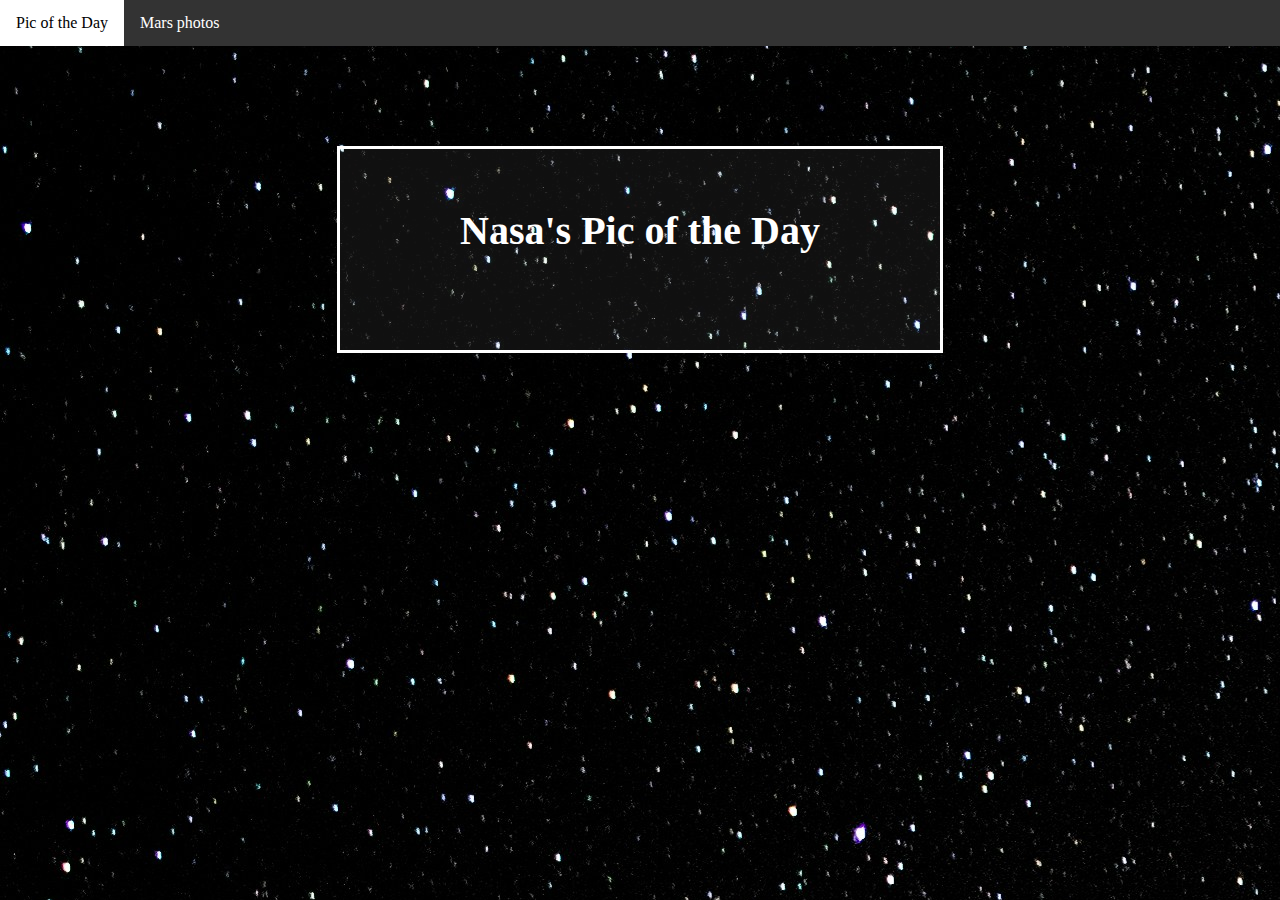
<file: index.html>
<!DOCTYPE html>
<html lang="en">
<head>
    <meta charset="UTF-8">
    <meta http-equiv="X-UA-Compatible" content="IE=edge">
    <meta name="viewport" content="width=device-width, initial-scale=1.0">
    
    <script src = "https://ajax.googleapis.com/ajax/libs/jquery/3.2.1/jquery.min.js"></script>
    <!-- <link rel="stylesheet" href="https://cdn.jsdelivr.net/npm/bootstrap@4.1.3/dist/css/bootstrap.min.css" integrity="sha384-MCw98/SFnGE8fJT3GXwEOngsV7Zt27NXFoaoApmYm81iuXoPkFOJwJ8ERdknLPMO" crossorigin="anonymous"> -->
    <link rel="stylesheet" href="./style.css">
    <link rel="stylesheet" href="./navbar.css">
    <style>
      img{
        width:450px;
        height: auto;
      }
    </style>
    <title>Picture of the Day</title>
</head>


<body>
<nav>
  <ul >
    <li>
      <a class="active" href="index.html">Pic of the Day</a>
    </li>
    <li class="nav-item">
      <a class="nav-link" href="mars.html">Mars photos</a>
    </li>
  </ul>
</nav>
<main>
  <div class="container">
    <div>
      <h2 id="title">Nasa's Pic of the Day</h2>
      <img id="pod" >
      <p id="picname" class="font-italic" ></p>
    </div>
  </div> 
</main>
    
</body>
<script>
  let nasakey = 'yymUPgNJyTXUIFwoJ0fZLMv4tYf446P4bAROvs1t'
  function getPhotoOfTheDay(){//pulls events from the server to create radio buttons 
    const xhttp = new XMLHttpRequest();
    xhttp.onload = function() {
       let string = this.responseText
       let j = JSON.parse(string)
       //once loaded type code here
        console.log(j.url)
        $('img').attr({'src':j.url, 'alt':j.explanation, 'title':j.title})
        $('#picname').html(j.title + ' copyright '+ j.copyright)
    }
    xhttp.open("GET", 'https://api.nasa.gov/planetary/apod?api_key=yymUPgNJyTXUIFwoJ0fZLMv4tYf446P4bAROvs1t', true);
    xhttp.send();
}
getPhotoOfTheDay()
</script>
</html>
</file>
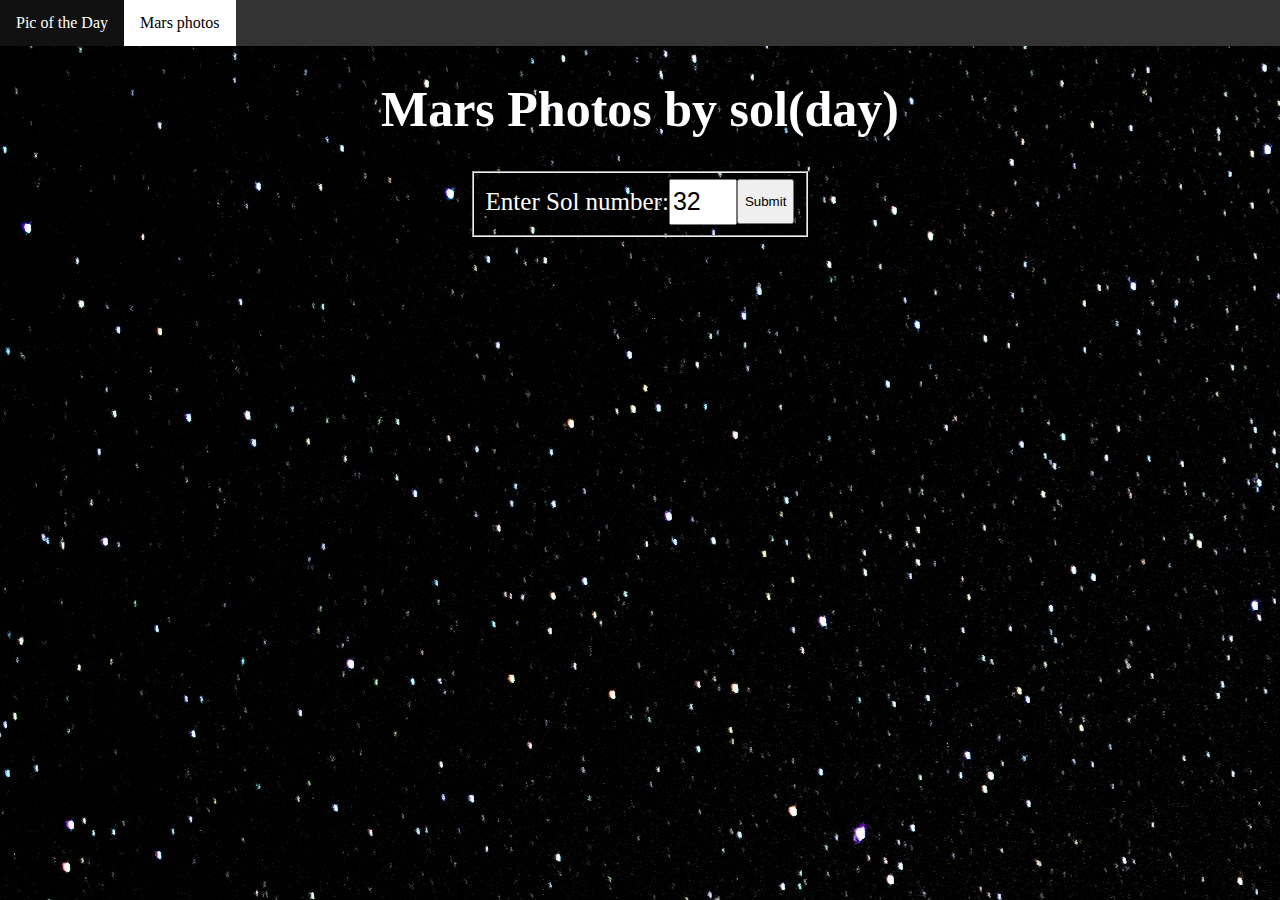
<file: mars.html>
<!DOCTYPE html>
<html lang="en">
<head>
    <meta charset="UTF-8">
    <meta http-equiv="X-UA-Compatible" content="IE=edge">
    <meta name="viewport" content="width=device-width, initial-scale=1.0">
    <script src = "https://ajax.googleapis.com/ajax/libs/jquery/3.2.1/jquery.min.js"></script>
    <!-- <link rel="stylesheet" href="https://cdn.jsdelivr.net/npm/bootstrap@4.1.3/dist/css/bootstrap.min.css" integrity="sha384-MCw98/SFnGE8fJT3GXwEOngsV7Zt27NXFoaoApmYm81iuXoPkFOJwJ8ERdknLPMO" crossorigin="anonymous"> -->
    <link rel="stylesheet" href="./style.css">
    <link rel="stylesheet" href="./navbar.css">
    <link rel="stylesheet" href="./mars.css">
    <title>Curiosity Photos</title>
</head>
<body>
  <nav>
    <ul >
      <li>
        <a href="index.html">Pic of the Day</a>
      </li>
      <li class="nav-item">
        <a class="active" href="mars.html">Mars photos</a>
      </li>
    </ul>
  </nav>

      <div class="center">
      <h1>Mars Photos by sol(day)</h1>
      <fieldset>
      <label for="sol">Enter Sol number: </label><input type="number" id="sol" value="32"><button onclick="getPhotos()">Submit</button>
      </fieldset>
      </div>

      <div id="photobank">
      </div>
</body>
    <script>
         let nasakey = 'yymUPgNJyTXUIFwoJ0fZLMv4tYf446P4bAROvs1t'
    function getPhotos(){//pulls events from the server to create radio buttons 
        const xhttp = new XMLHttpRequest();
        xhttp.onload = function() {
        let string = this.responseText
        let j = JSON.parse(string)
        //once loaded type code here
            console.log(j.photos)
            $("#photobank").empty();
            for(let i = 0;i < j.photos.length;i++){
                let img  = $(document.createElement('img'))
                img.attr({'src':j.photos[i].img_src})
                $('#photobank').append(img)      
            }
        }
    xhttp.open("GET", 'https://api.nasa.gov/mars-photos/api/v1/rovers/curiosity/photos?sol='+$('#sol').val()+'&page=2&api_key='+ nasakey, true);
    xhttp.send();
}
//getPhotos()
    </script>

</html>
</file>
<file: style.css>
body {
    background-image: url('./images/space.jpg');
    margin: 0px;
    
}

main {
   justify-content: center;
    align-items: center;
    display: flex; 
}

.container {
    border-color: white;
    border-style: solid;
    background-color: rgba(255, 255, 255, 0.062);

    max-width: max-content;
    padding: 25px 75px;

    margin-top: 100px;
    display: flex;

    color: white;
    text-align: center;
}

#title {
    font-size: 40px;;
}

#picname {
    font-size: 20px;
}
</file>
<file: navbar.css>
body{
    margin:0;
}
ul {
    list-style-type: none;
    margin: 0;
    padding: 0;
    overflow: hidden;
    background-color: #333;
  }
li {
    float: left;
  }
li a {
    display: block;
    color: white;
    text-align: center;
    padding: 14px 16px;
    text-decoration: none;
  }
li a:hover:not(.active) {
    background-color: #111;
  }
.active {
    background-color: white;
    color: black;
  }
</file>
<file: mars.css>
.center{
    display: flex;
    align-items: center;
    flex-direction: column;
}
img{
    width:400px;
    height: auto;
  }
#photobank {
    display: flex;
    justify-content: center;
    flex-wrap: wrap;
    gap: 35px;
    padding: 50px;
}

label{
    color: white;
}
h1{
    color: white;
    font-size: 50px;
}

fieldset{
    width: max-content;
    display: flex;
    justify-content: center;
    align-items: center;
}
label{
    font-size: 25px;
}
input{
    width: 60px;
    aspect-ratio: 3/2;
    font-size: 25px;
}
button{
    height: 45px;
}
</file>
